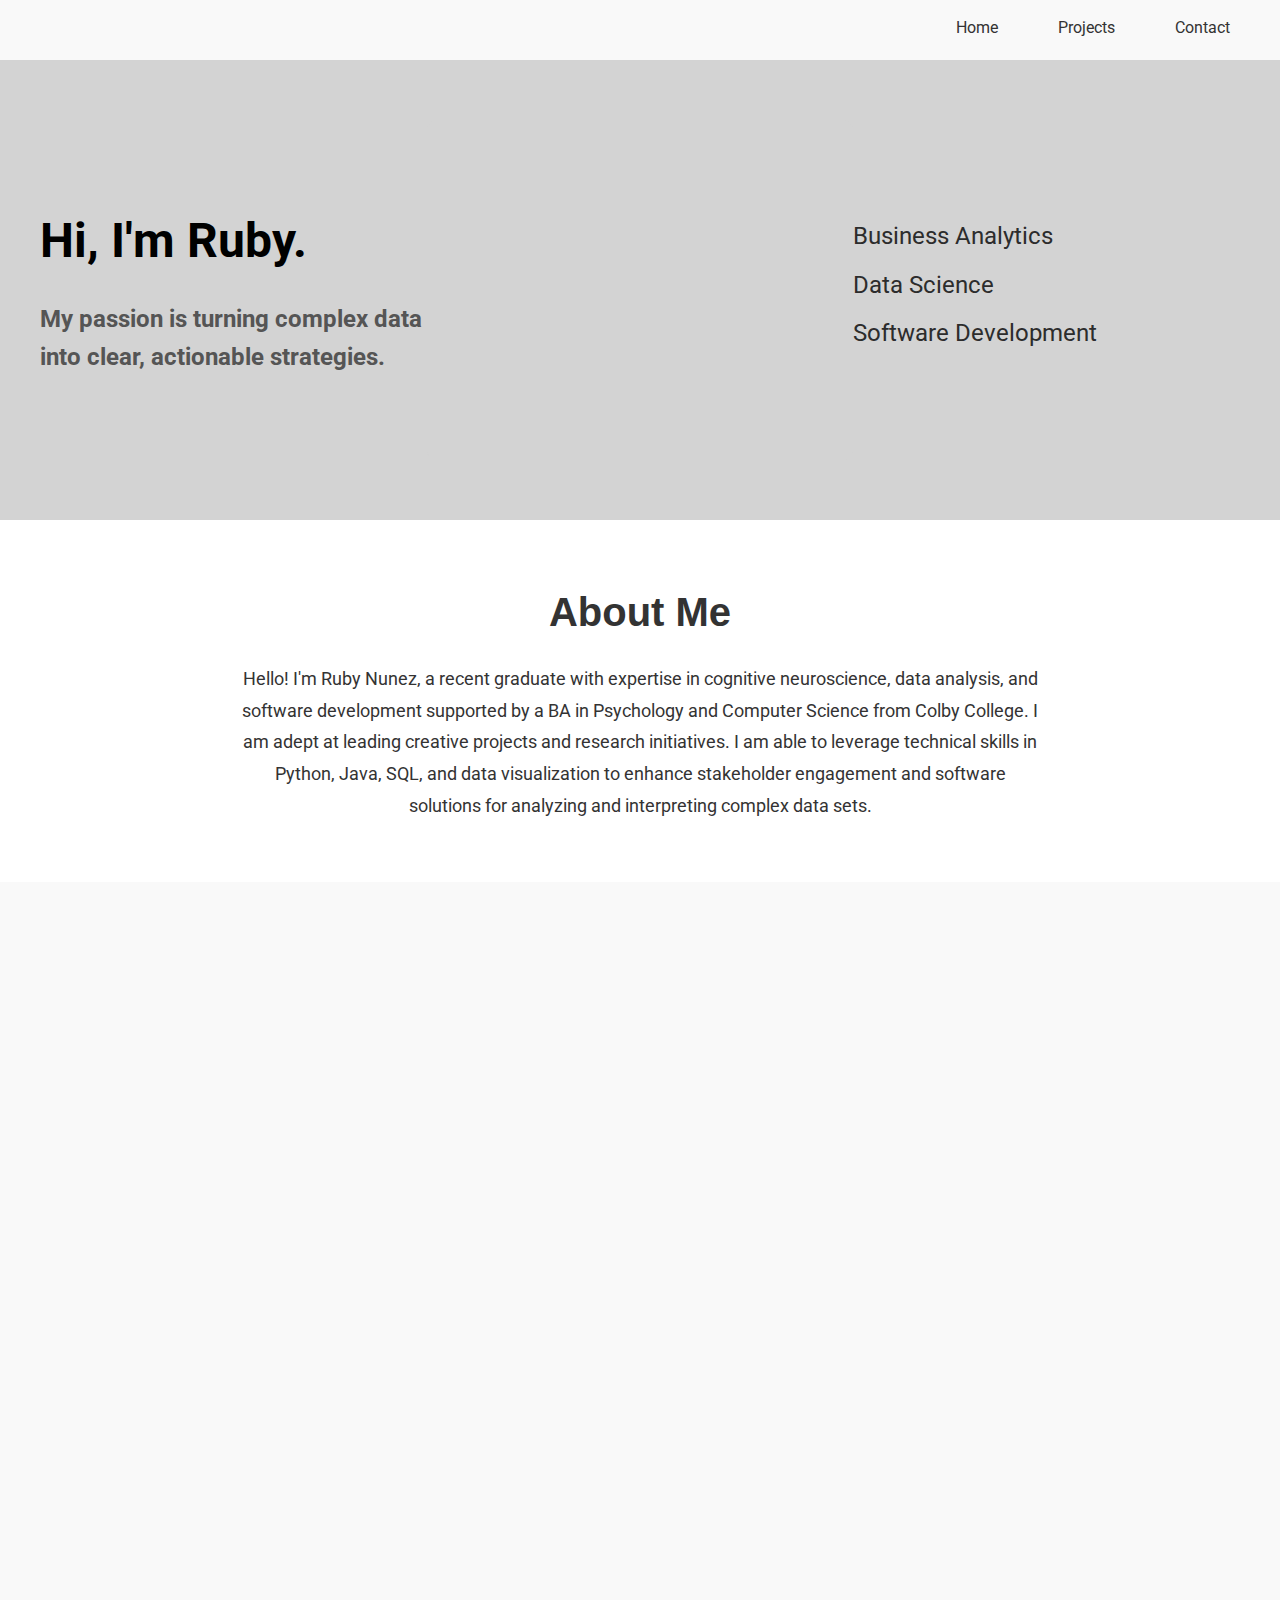
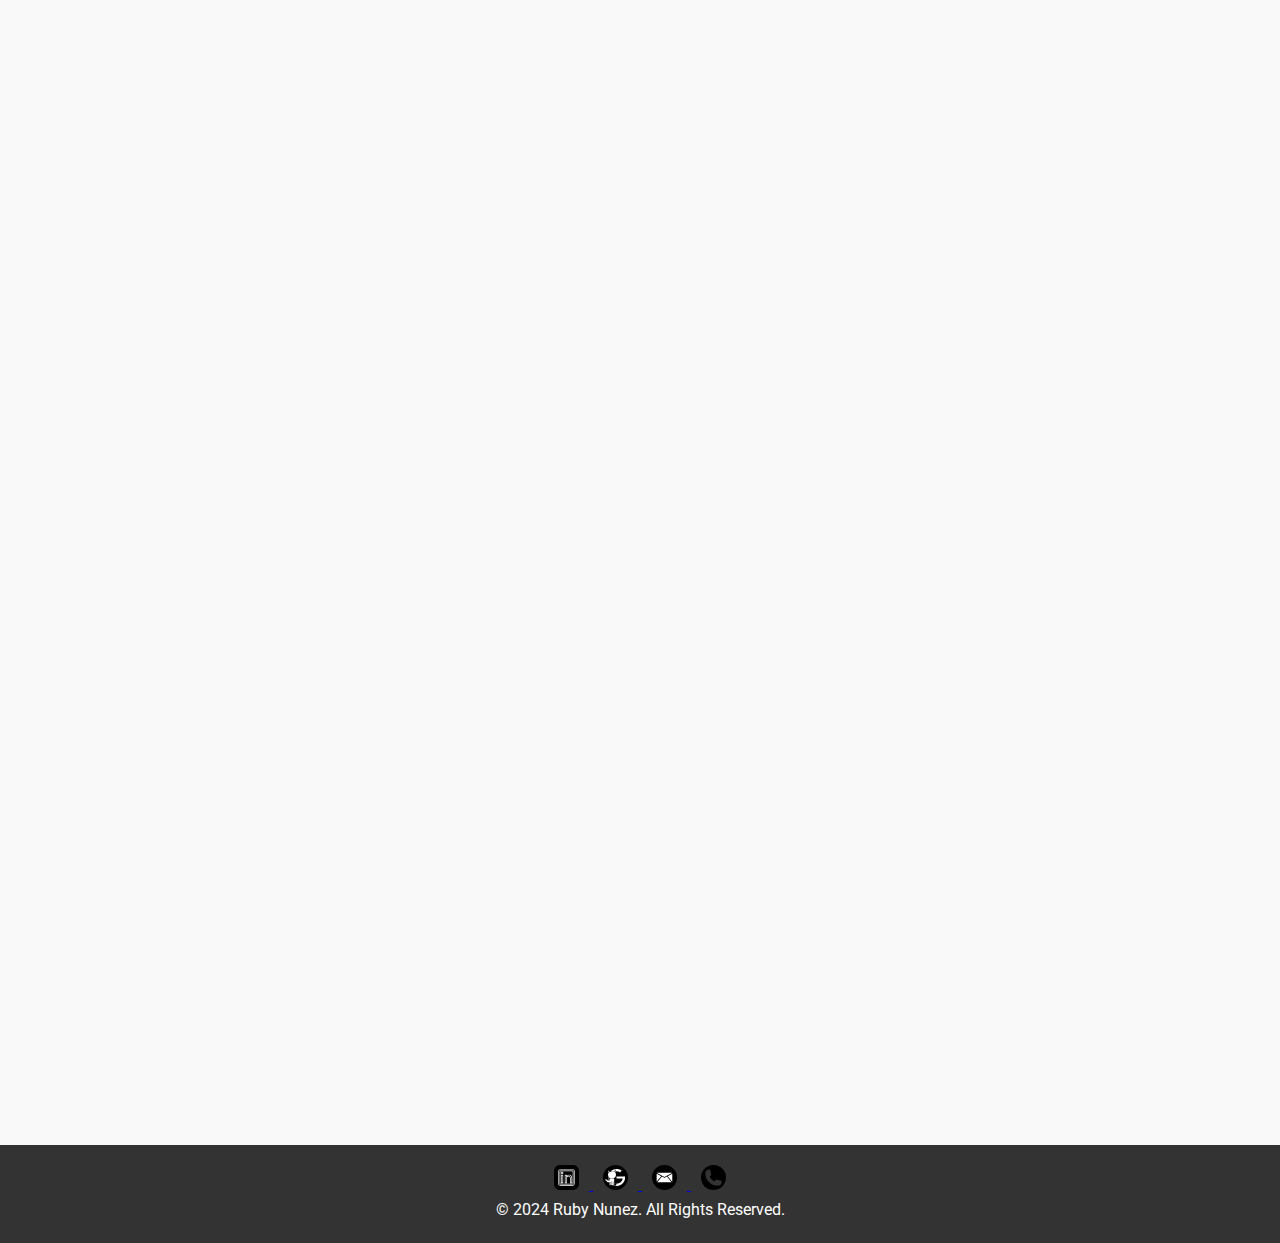
<file: index.html>
<!DOCTYPE html>
<html lang="en">
<head>
    <meta charset="UTF-8">
    <meta name="viewport" content="width=device-width, initial-scale=1.0">
    <title>Ruby Nunez | Portfolio</title>
    
    <!-- Preconnect to Google Fonts -->
    <link rel="preconnect" href="https://fonts.googleapis.com">
    <link rel="preconnect" href="https://fonts.gstatic.com" crossorigin>
    
    <!-- Google Fonts: Anton for headings and Roboto for paragraphs -->
    <link href="https://fonts.googleapis.com/css2?family=Archivo+Black&display=swap" rel="stylesheet">
    
    <!-- External CSS -->
    <link href="style.css" rel="stylesheet">
</head>
<body>


    <!-- Navbar -->
    <nav class="navbar">
        <ul>
            <li><a href="index.html">Home</a></li>
            <li><a href="navbar/projects.html">Projects</a></li>
            <li><a href="navbar/contact.html">Contact</a></li>
        </ul>
    </nav>

    <!-- Header Section -->
    <header id="home">
        <div class="header-container fade-in">
            <!-- Name Section -->
            <div class="header-name anton-regular">
                <h1>Hi, I'm Ruby.</h1>
                <h2>My passion is turning complex data into clear, actionable strategies.</h2>
            </div>
            
            <!-- Headshot Image -->
            <div class="header-image fade-in">
                <img src="images/headshot.png" alt="Ruby Nunez">
            </div>
            
            <!-- Phrases Section -->
            <div class="header-phrases anton-regular">
                <p class="phrase fade-in phrase-1">Business Analytics</p>
                <p class="phrase fade-in phrase-2">Data Science</p>
                <p class="phrase fade-in phrase-3">Software Development</p>
            </div>
        </div>
    </header>

    <!-- About Section -->
    <section id="about" class="fade-in">
        <h2>About Me</h2>
        <p>Hello! I'm Ruby Nunez, a recent graduate with expertise in cognitive neuroscience, data analysis, and software development supported by a BA in Psychology and Computer Science from Colby College. I am adept at leading creative projects and research initiatives. I am able to leverage technical skills in Python, Java, SQL, and data visualization to enhance stakeholder engagement and software solutions for analyzing and interpreting complex data sets.</p>
    </section>

    <!-- Projects Section -->
    <section id="projects" class="fade-in">
        <h2>Projects</h2>

        <!-- Project 1 -->
        <div class="project fade-in">
            <div class="project-content">
                <div class="project-image">
                    <img src="images/principal-component-analysis.png" alt="Data Projects Screenshot">
                </div>
                <div class="project-details">
                    <h3>Principal Component Analysis (PCA) with Covariance Matrix Approach</h3>
                    <p>A high-performance Python library that simplifies Principal Component Analysis through the covariance matrix approach. Designed for data analysts and data scientists, this tool enhances dimensionality reduction, boosts data visualization, and streamlines exploratory data analysis. With features like variance analysis, elbow plot generation, and data reconstruction.</p>
                    <a href="https://github.com/rubythedev/principal_component_analysis" target="_blank">View on GitHub</a>
                </div>
            </div>
        </div>

        <!-- Project 2 -->
        <div class="project fade-in">
            <div class="project-content">
                <div class="project-image">
                    <img src="images/k-means.png" alt="NYC Market Analysis Screenshot">
                </div>
                <div class="project-details">
                    <h3>Custom K-Means Clustering Algorithm for Data Analysis & Image Compression</h3>
                    <p>Developed a flexible, Python-based K-Means clustering implementation for unsupervised learning tasks, including data clustering and image compression. Utilized libraries like NumPy, Pandas, and Matplotlib for data manipulation and visualization. Demonstrated practical applications in reducing image complexity and optimizing clustering processes for real-world datasets.</p>
                    <a href="https://github.com/rubythedev/k-means" target="_blank">View on GitHub</a>
                </div>
            </div>
        </div>

        <!-- Project 3 -->
        <div class="project fade-in">
            <div class="project-content">
                <div class="project-image">
                    <img src="images/customer-segmentation-analysis.png" alt="NYC Market Analysis Screenshot">
                </div>
                <div class="project-details">
                    <h3>Zomato Customer Segmentation: Insights for Targeted Marketing</h3>
                    <p>Performed demographic and behavioral segmentation of Zomato's users by analyzing customer orders, spending habits, and cuisine preferences. Delivered actionable insights through Tableau visualizations, enabling targeted marketing strategies and enhancing user engagement.</p>
                    <a href="https://github.com/rubythedev/customer-segmentation-analysis" target="_blank">View on GitHub</a>
                </div>
            </div>
        </div>

        <!-- Project 4 -->
        <div class="project fade-in">
            <div class="project-content">
                <div class="project-image">
                    <img src="images/rbf-neural-network.png" alt="NYC Market Analysis Screenshot">
                </div>
                <div class="project-details">
                    <h3>Custom Radial Basis Function (RBF) Neural Network for Function Approximation & Pattern Recognition</h3>
                    <p>A specialized implementation of an RBF neural network utilizing Gaussian kernels and K-means clustering for efficient nonlinear data modeling. Ideal for regression, classification, and signal processing tasks, this project demonstrates how RBF networks can be applied to solve complex problems, including handwritten digit recognition with 80% accuracy on the MNIST dataset. With a focus on modularity and performance, this network showcases skills in Python, NumPy, machine learning, and data visualization.</p>
                    <a href="https://github.com/rubythedev/rbf-neural-network" target="_blank">View on GitHub</a>
                </div>
            </div>
        </div>

        <!-- Project 5 -->
        <div class="project fade-in">
            <div class="project-content">
                <div class="project-image">
                    <img src="images/data_projects.png" alt="Data Projects Screenshot">
                </div>
                <div class="project-details">
                    <h3>Data Projects</h3>
                    <p>A portfolio of diverse projects showcasing practical applications of business analytics using SQL, Google Sheets, Tableau, and Power BI. Each project highlights my ability to analyze data, create interactive dashboards, and present actionable insights, reflecting my expertise in transforming complex datasets into meaningful narratives.</p>
                    <a href="https://github.com/rubythedev/Data_Projects_TripleTen" target="_blank">View on GitHub</a>
                </div>
            </div>
        </div>

        <!-- Projects Section -->
        <section id="projects" class="projects-section">
            <!-- Project 4: View All Projects -->
            <div class="project fade-in view-all-projects">
                <div class="project-content">
                    <div class="project-details">
                        <h3>View All Projects</h3>
                        <p>Explore more projects showcasing my skills in business analytics, data science, and software development.</p>
                        <a href="navbar/projects.html" target="_blank" class="btn-view-all">View All Projects</a>
                    </div>
                </div>
            </div>
        </section>

        <!-- Add similar blocks for Projects 3, 4, and 5 -->
    </section>

    <!-- Contact Section -->
    <section id="contact" class="fade-in">
        <h2>Contact Me</h2>
        <p>
            <a href="mailto:rubyn0620@gmail.com">
                <img src="images/contact/Email.svg" alt="Email Logo" style="width: 20px; vertical-align: middle;">
                rubyn0620@gmail.com
            </a>
        </p>
        <p>
            <a href="tel:+13212959169">
                <img src="images/contact/Phone.svg" alt="Phone Logo" style="width: 20px; vertical-align: middle;">
                +1 (321) 295-9169
            </a>
        </p>
        <p>
            <a href="https://linkedin.com/in/ruby-nunez" target="_blank">
                <img src="images/contact/LinkedIn.svg" alt="LinkedIn Logo" style="width: 20px; vertical-align: middle;"> View my LinkedIn
            </a>
        </p>
        <p>
            <a href="https://github.com/rubythedev" target="_blank">
                <img src="images/contact/Github.svg" alt="GitHub Logo" style="width: 20px; vertical-align: middle;"> View my GitHub
            </a>
        </p>
    </section>

    <!-- Footer -->
    <footer>
        <div class="social-icons">
            <a href="https://linkedin.com/in/ruby-nunez" target="_blank">
                <img src="images/contact/LinkedIn.svg" alt="LinkedIn Logo" style="width: 25px; margin: 0 10px;">
            </a>
            <a href="https://github.com/rubythedev" target="_blank">
                <img src="images/contact/Github.svg" alt="GitHub Logo" style="width: 25px; margin: 0 10px;">
            </a>
            <a href="mailto:rubyn0620@gmail.com">
                <img src="images/contact/Email.svg" alt="Email Logo" style="width: 25px; margin: 0 10px;">
            </a>
            <a href="tel:+13212959169">
                <img src="images/contact/Phone.svg" alt="Phone Logo" style="width: 25px; margin: 0 10px;">
            </a>
        </div>
        <p>&copy; 2024 Ruby Nunez. All Rights Reserved.</p>
    </footer>

    <!-- JavaScript for Fade-in Animation -->
    <script src="script.js"></script>
</body>
</html>
</file>
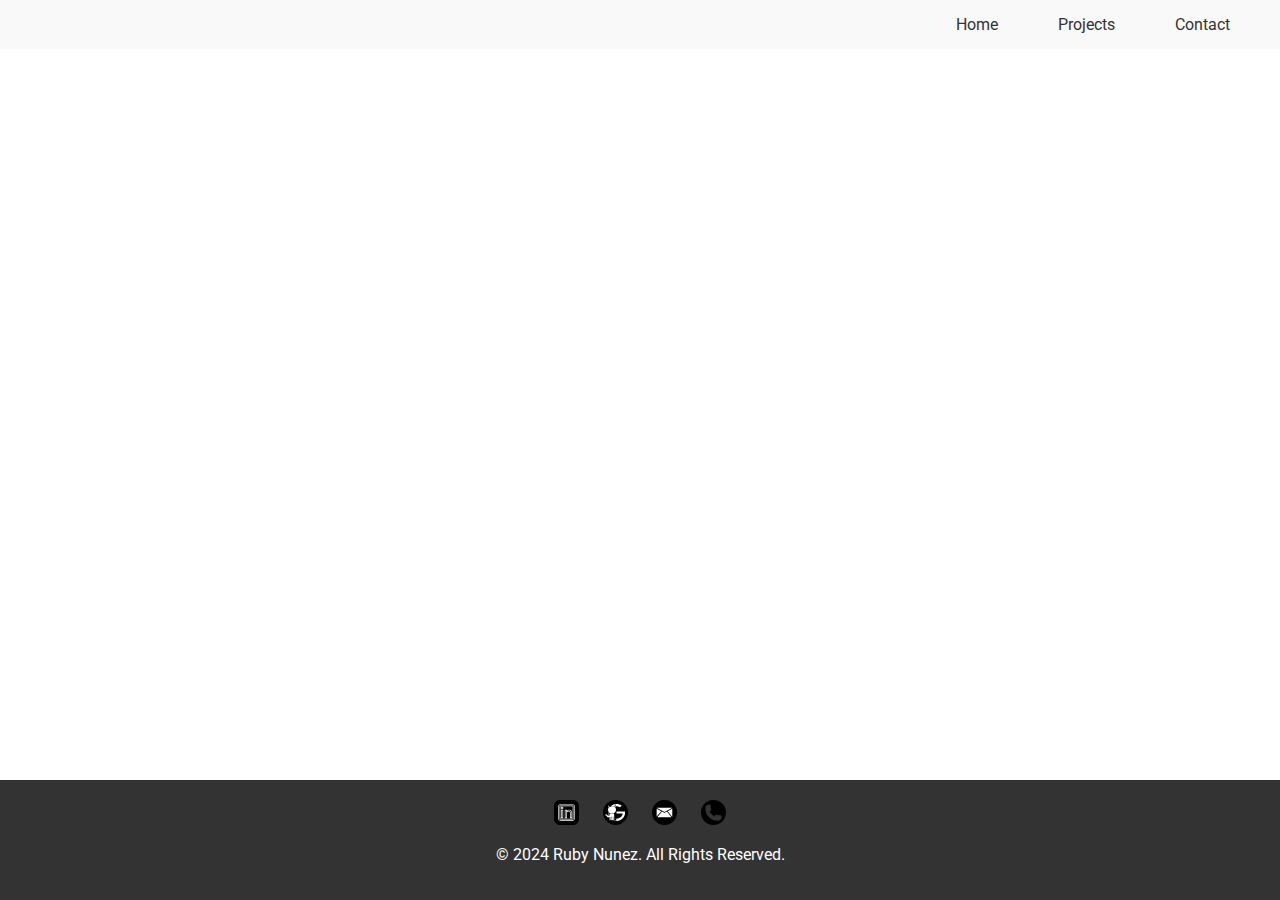
<file: navbar/contact.html>
<!DOCTYPE html>
<html lang="en">
<head>
    <meta charset="UTF-8">
    <meta name="viewport" content="width=device-width, initial-scale=1.0">
    <title>Contact - Ruby Nunez</title>
    
    <!-- External CSS -->
    <link href="contact-style.css" rel="stylesheet">
</head>
<body>
    <!-- Navbar -->
    <nav class="navbar">
        <ul>
            <li><a href="../index.html">Home</a></li>
            <li><a href="projects.html">Projects</a></li>
            <li><a href="contact.html">Contact</a></li>
        </ul>
    </nav>
    <section id="contact" class="fade-in">
        <h2 class="contact-header">Let's Connect</h2>
    
        <div class="contact-details">
            <!-- LinkedIn -->
            <div class="contact-item">
                <img class="contact-icon" src="images/contact/LinkedIn.svg" alt="LinkedIn Logo">
                <a href="https://linkedin.com/in/ruby-nunez" target="_blank">View my LinkedIn</a>
            </div>
    
            <!-- Phone -->
            <div class="contact-item">
                <img class="contact-icon" src="images/contact/Phone.svg" alt="Phone Logo">
                <a href="tel:+13212959169">+1 (321) 295-9169</a>
            </div>
    
            <!-- Email -->
            <div class="contact-item">
                <img class="contact-icon" src="images/contact/Email.svg" alt="Email Logo">
                <a href="mailto:rubyn0620@gmail.com">rubyn0620@gmail.com</a>
            </div>
    
            <!-- GitHub -->
            <div class="contact-item">
                <img class="contact-icon" src="images/contact/Github.svg" alt="GitHub Logo">
                <a href="https://github.com/rubythedev" target="_blank">View my GitHub</a>
            </div>
        </div>
    </section>
    

    <!-- Footer -->
    <footer>
        <div class="social-icons">
            <a href="https://linkedin.com/in/ruby-nunez" target="_blank">
                <img src="images/contact/LinkedIn.svg" alt="LinkedIn Logo" style="width: 25px; margin: 0 10px;">
            </a>
            <a href="https://github.com/rubythedev" target="_blank">
                <img src="images/contact/Github.svg" alt="GitHub Logo" style="width: 25px; margin: 0 10px;">
            </a>
            <a href="mailto:rubyn0620@gmail.com">
                <img src="images/contact/Email.svg" alt="Email Logo" style="width: 25px; margin: 0 10px;">
            </a>
            <a href="tel:+13212959169">
                <img src="images/contact/Phone.svg" alt="Phone Logo" style="width: 25px; margin: 0 10px;">
            </a>
        </div>
        <p>&copy; 2024 Ruby Nunez. All Rights Reserved.</p>
    </footer>
</file>
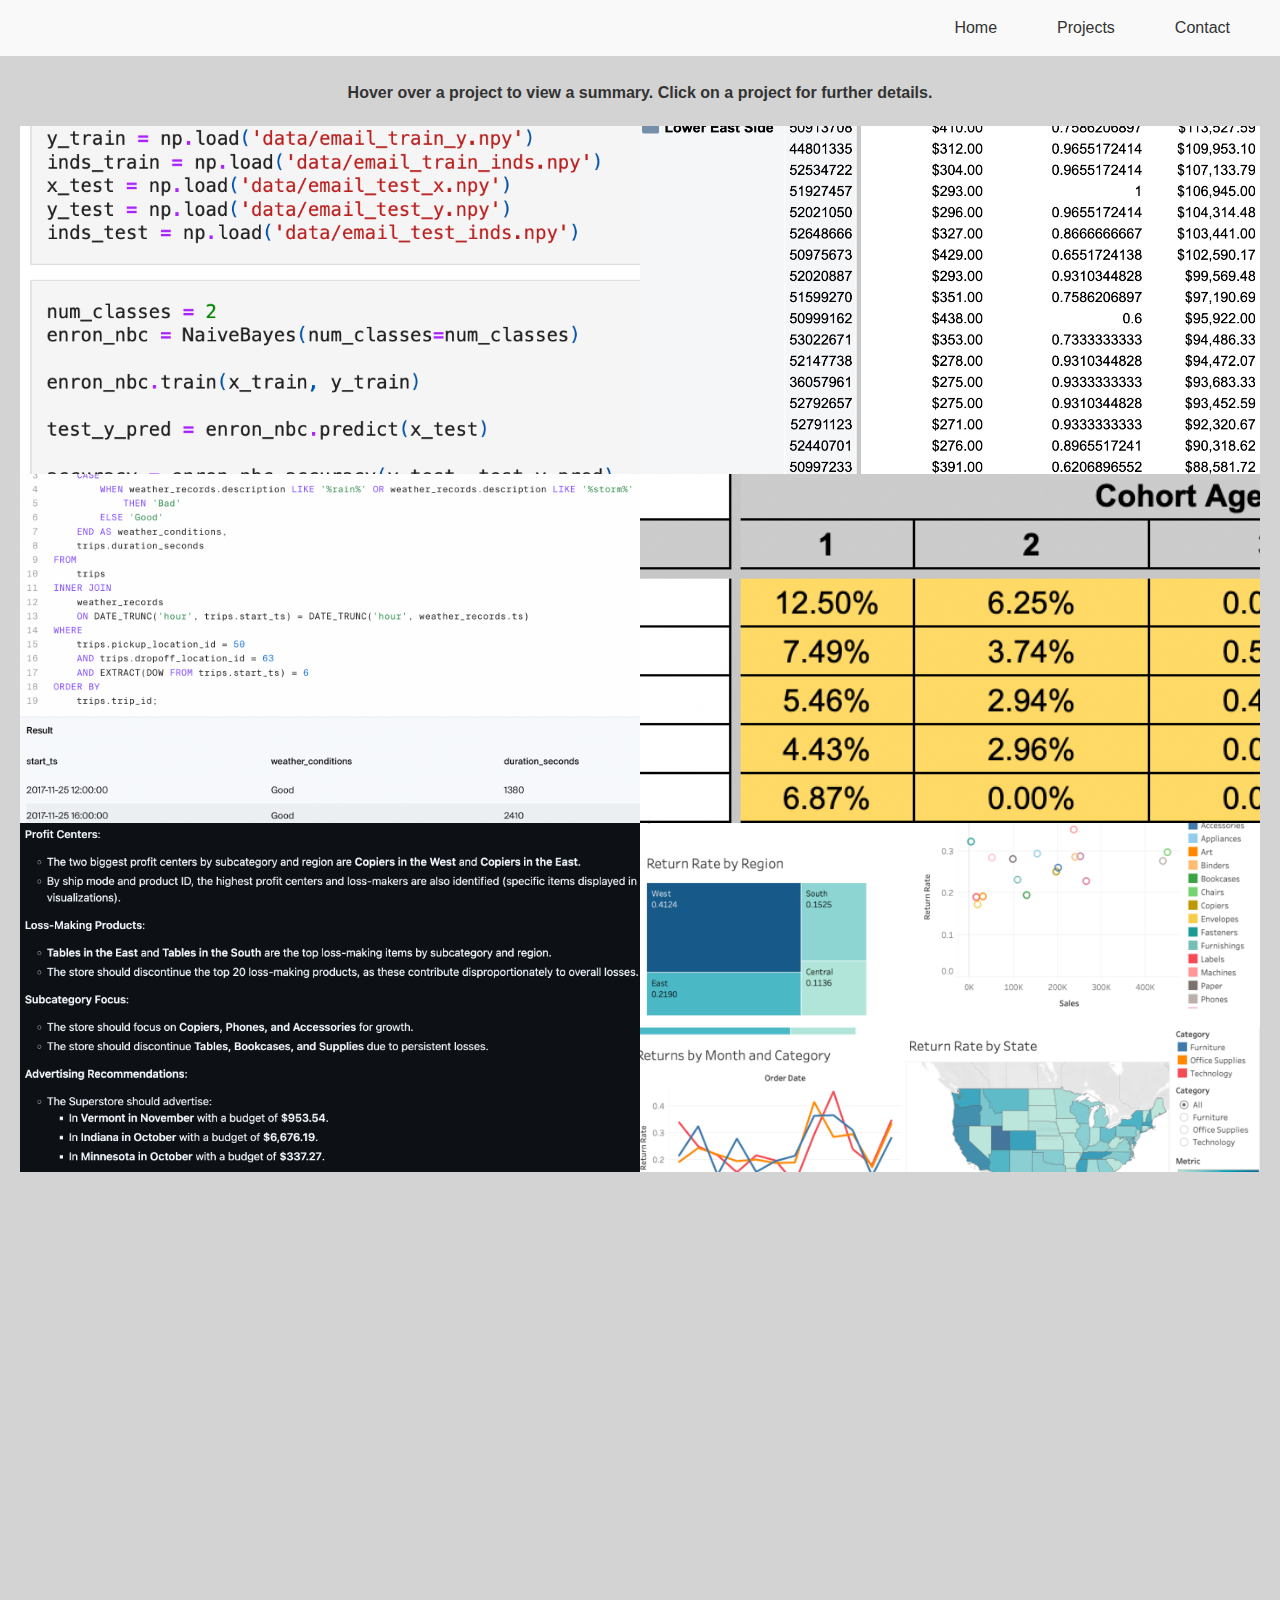
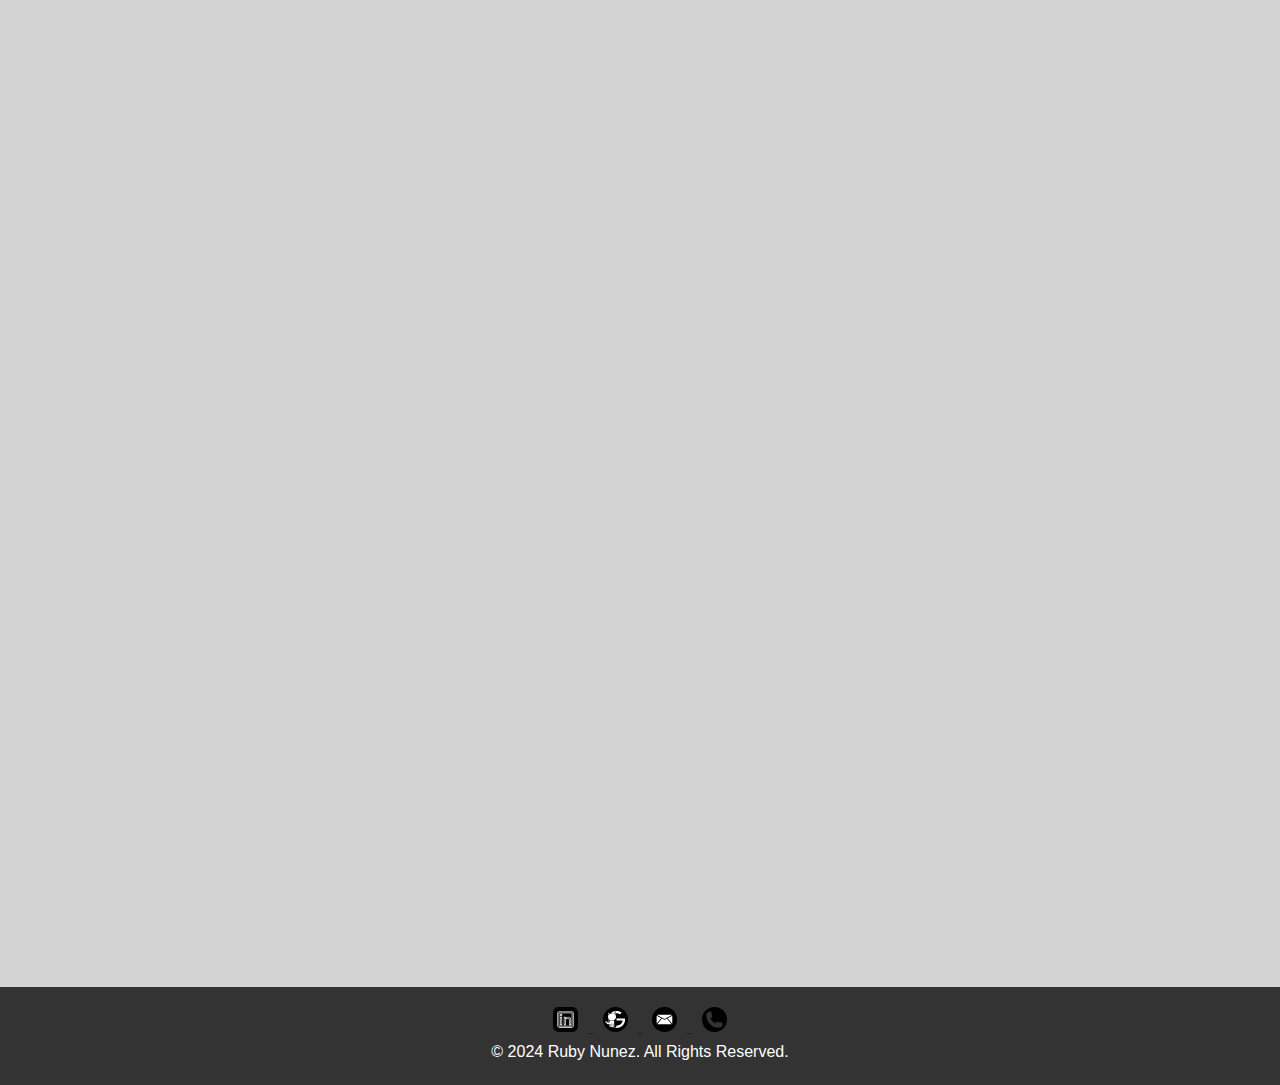
<file: navbar/projects.html>
<!DOCTYPE html>
<html lang="en">
<head>
    <meta charset="UTF-8">
    <meta name="viewport" content="width=device-width, initial-scale=1.0">
    <title>Projects</title>
    <link rel="stylesheet" href="projects-style.css">
    <script src="projects.js"></script>
</head>
<body>

    <!-- Navbar -->
    <nav class="navbar">
        <ul>
            <li><a href="../index.html">Home</a></li>
            <li><a href="projects.html">Projects</a></li>
            <li><a href="contact.html">Contact</a></li>
        </ul>
    </nav>


    <!-- Info Message -->
    <p style="text-align:center; font-size: 16px; margin-top: 20px; font-weight: bold;">Hover over a project to view a summary. Click on a project for further details.</p>


    <!-- Projects Section -->
    <div class="projects-container">
        <div class="project">
            <a href="https://github.com/rubythedev/email-spam-knn-naivebayes" target="_blank">
                <img src="images/projects/email-spam-knn-naivebayes.png" alt="Project 1">
                <div class="project-info">
                    <h3>Email Spam Classification with Custom Naive Bayes & k-NN Algorithms</h3>
                    <p>This project implements custom Naive Bayes and k-Nearest Neighbors classifiers from scratch to identify email spam, using core Python libraries (NumPy, Pandas). The Naive Bayes model incorporates class priors, likelihoods, and Laplace smoothing, while the k-NN classifier optimizes prediction accuracy through a custom distance metric. The project emphasizes hands-on understanding of machine learning fundamentals and is designed to process both text and numeric datasets. Ideal for showcasing proficiency in data pre-processing, model building, and evaluation techniques.</p>
                </div>
            </a>
        </div>
        <div class="project">
            <a href="https://github.com/rubythedev/nyc-airbnb-market-analysis" target="_blank">
                <img src="images/projects/nyc-airbnb-market-analysis.png" alt="Project 2">
                <div class="project-info">
                    <h3>NYC Airbnb Market Analysis</h3>
                    <p>Analyzed the NYC Airbnb market to uncover high-yield investment opportunities using advanced data cleaning, occupancy rate calculations, and revenue estimation techniques. Delivered actionable insights and a professional summary to guide strategic real estate investments, showcasing expertise in turning raw data into impactful decisions.</p>
                </div>
            </a>
        </div>
        <div class="project">
            <a href="https://github.com/rubythedev/ride-share-data-analysis" target="_blank">
                <img src="images/projects/ride-share-data-analysis.png" alt="Project 3">
                <div class="project-info">
                    <h3>Optimizing Ride-Sharing Strategies: Data-Driven Insights for Market Entry Success</h3>
                    <p>Conducted an in-depth analysis of Chicago's ride-sharing market for Zuber using SQL, uncovering passenger trends, neighborhood preferences, and the impact of weather on ride frequency and duration. Delivered actionable insights to inform strategic decisions, showcasing expertise in leveraging data to optimize service efficiency and customer satisfaction.</p>
                </div>
            </a>
        </div>
        <div class="project">
            <a href="https://github.com/rubythedev/e-commerce-user-activity-analysis" target="_blank">
                <img src="images/projects/e-commerce-user-activity-analysis.png" alt="Project 4">
                <div class="project-info">
                    <h3>Driving E-Commerce Success: Conversion Funnel and Retention Analysis</h3>
                    <p>This project dissects user activity on an e-commerce platform to optimize customer engagement and retention. By analyzing conversion funnels, performing cohort-based retention tracking, and calculating retention rates, it identifies key drop-off points and trends. The insights guide actionable strategies to enhance user experience, improve conversion rates, and foster long-term customer loyalty.</p>
                </div>
            </a>
        </div>
        <div class="project">
            <a href="https://github.com/rubythedev/superstore-profitability-analysis" target="_blank">
                <img src="images/projects/superstore-profitability-analysis.png" alt="Project 5">
                <div class="project-info">
                    <h3>Superstore Profitability Analysis: A Data-Driven Approach to Financial Stability</h3>
                    <p>Discover an in-depth analysis of Superstore's performance, designed to uncover key profit drivers and mitigate loss-making areas. This project highlights actionable insights, including profit centers, high-return advertising strategies, and loss-reduction techniques. By leveraging advanced data visualization and analysis, it provides recommendations to optimize operations, improve return on ad spend, and guide strategic decision-making for long-term profitability.</p>
                </div>
            </a>
        </div>
        <div class="project">
            <a href="https://github.com/rubythedev/superstore-return-analysis" target="_blank">
                <img src="images/projects/superstore-return-analysis.png" alt="Project 6">
                <div class="project-info">
                    <h3>Reducing Returns: Data-Driven Solutions for Superstore Profitability</h3>
                    <p>This project leverages Tableau to analyze Superstore's return trends across regions, product categories, and seasons. By identifying high-return drivers such as specific products and geographic hotspots, the analysis provides actionable recommendations to reduce returns, optimize sales strategies, and improve profitability.</p>
                </div>
            </a>
        </div>
        <div class="project">
            <a href="https://github.com/rubythedev/shopify-app-analysis" target="_blank">
                <img src="images/projects/shopify-app-analysis.png" alt="Project 7">
                <div class="project-info">
                    <h3>Shopify App Analysis: Insights into App Success and User Engagement</h3>
                    <p>Explore the key drivers of success for Shopify apps through an in-depth analysis of user reviews, ratings, and developer responsiveness. This project leverages Power BI to create dynamic visualizations, revealing trends in app performance, review dynamics, and the impact of developer engagement. With actionable insights, this analysis empowers app developers and stakeholders to make data-driven decisions that enhance user satisfaction and app profitability.</p>
                </div>
            </a>
        </div>
        <div class="project">
            <a href="https://github.com/rubythedev/customer-segmentation-analysis" target="_blank">
                <img src="images/projects/customer-segmentation-analysis.png" alt="Project 8">
                <div class="project-info">
                    <h3>Zomato Customer Segmentation: Insights for Targeted Marketing</h3>
                    <p>Performed demographic and behavioral segmentation of Zomato's users by analyzing customer orders, spending habits, and cuisine preferences. Delivered actionable insights through Tableau visualizations, enabling targeted marketing strategies and enhancing user engagement.</p>
                </div>
            </a>
        </div>
        <div class="project">
            <a href="https://github.com/rubythedev/student-performance" target="_blank">
                <img src="images/projects/student-performance.png" alt="Project 9">
                <div class="project-info">
                    <h3>Student Performance Analysis: Insights into Academic Success</h3>
                    <p>Analyzed factors influencing academic outcomes, including attendance, study habits, and socioeconomic conditions. Developed an interactive Tableau dashboard to explore correlations between resources, family income, and student performance, providing actionable insights to optimize educational strategies and support systems.</p>
                </div>
            </a>
        </div>
        <div class="project">
            <a href="https://github.com/rubythedev/data-analysis-and-visualization" target="_blank">
                <img src="images/projects/data-analysis-and-visualization.png" alt="Project 10">
                <div class="project-info">
                    <h3>Custom Data Analysis and Visualization: Unlocking Insights with Python</h3>
                    <p>Developed a robust framework for statistical analysis and data visualization using custom Python classes. The project handles data preprocessing, computes key metrics (mean, range, variance, etc.), and generates intuitive visualizations such as scatter plots and pair plots to uncover relationships and trends. Applicable across domains like finance, healthcare, and engineering, it empowers data-driven decision-making with efficient data handling and advanced statistical techniques.</p>
                </div>
            </a>
        </div>
        <div class="project">
            <a href="https://github.com/rubythedev/principal-component-analysis" target="_blank">
                <img src="images/projects/principal-component-analysis.png" alt="Project 11">
                <div class="project-info">
                    <h3>Principal Component Analysis (PCA) with Covariance Matrix Approach</h3>
                    <p>This repository contains a high-performance Python library, PCA_COV, designed for performing Principal Component Analysis (PCA) using the covariance matrix method. Ideal for data analysts and scientists, it simplifies dimensionality reduction, enhances data visualization, and supports exploratory data analysis. Key features include variance analysis, data normalization, elbow plot generation, and dimensionality reduction, all aimed at transforming complex datasets into actionable insights for machine learning and statistical modeling.</p>
                </div>
            </a>
        </div>
        <div class="project">
            <a href="https://github.com/rubythedev/rbf-neural-network" target="_blank">
                <img src="images/projects/rbf-neural-network.png" alt="Project 12">
                <div class="project-info">
                    <h3>Custom Radial Basis Function (RBF) Neural Network for Function Approximation & Pattern Recognition</h3>
                    <p>A specialized implementation of an RBF neural network utilizing Gaussian kernels and K-means clustering for efficient nonlinear data modeling. Ideal for regression, classification, and signal processing tasks, this project demonstrates how RBF networks can be applied to solve complex problems, including handwritten digit recognition with 80% accuracy on the MNIST dataset. With a focus on modularity and performance, this network showcases skills in Python, NumPy, machine learning, and data visualization.</p>
                </div>
            </a>
        </div>
        <div class="project">
            <a href="https://github.com/rubythedev/k-means" target="_blank">
                <img src="images/projects/k-means.png" alt="Project 13">
                <div class="project-info">
                    <h3>Custom K-Means Clustering Algorithm for Data Analysis & Image Compression</h3>
                    <p>Developed a flexible, Python-based K-Means clustering implementation for unsupervised learning tasks, including data clustering and image compression. Utilized libraries like NumPy, Pandas, and Matplotlib for data manipulation and visualization. Demonstrated practical applications in reducing image complexity and optimizing clustering processes for real-world datasets.</p>
                </div>
            </a>
        </div>
        <div class="project">
            <a href="https://github.com/rubythedev/music-streaming-data-analysis" target="_blank">
                <img src="images/projects/music-streaming-data-analysis.png" alt="Project 14">
                <div class="project-info">
                    <h3>Music Streaming Data Analysis</h3>
                    <p>This project analyzes Fresh Beats, an innovative music streaming platform focused on promoting emerging artists and delivering engaging user experiences. Through comprehensive data analysis, it uncovers insights into user behavior, genre popularity, and subscription trends. Key recommendations include strategies for enhancing user retention, boosting artist visibility, and optimizing marketing efforts to drive revenue growth.</p>
                </div>
            </a>
        </div>
    </div>
</div>
</body>

    <!-- Footer -->
    <footer>
        <div class="social-icons">
            <a href="https://linkedin.com/in/ruby-nunez" target="_blank">
                <img src="images/contact/LinkedIn.svg" alt="LinkedIn Logo" style="width: 25px; margin: 0 10px;">
            </a>
            <a href="https://github.com/rubythedev" target="_blank">
                <img src="images/contact/Github.svg" alt="GitHub Logo" style="width: 25px; margin: 0 10px;">
            </a>
            <a href="mailto:rubyn0620@gmail.com">
                <img src="images/contact/Email.svg" alt="Email Logo" style="width: 25px; margin: 0 10px;">
            </a>
            <a href="tel:+13212959169">
                <img src="images/contact/Phone.svg" alt="Phone Logo" style="width: 25px; margin: 0 10px;">
            </a>
        </div>
        <p>&copy; 2024 Ruby Nunez. All Rights Reserved.</p>
    </footer>

</html>
</file>
<file: style.css>
/* Importing Google Fonts */
@import url('https://fonts.googleapis.com/css2?family=Archivo+Black&family=Roboto:wght@300;400;700&display=swap');

/* Global Styles */
* {
    margin: 0;
    padding: 0;
    box-sizing: border-box;
}

body {
    font-family: 'Roboto', sans-serif; /* Set Roboto as the default font for body */
    line-height: 1.6;
    color: #333;
    background-color: #f9f9f9;
    overflow-x: hidden;
}

/* Navbar Styles */
.navbar {
    position: fixed;
    top: 0;
    right: 0;
    left: 0; /* Extend across the entire top */
    z-index: 1000;
    background-color: #f9f9f9; /* Off white background */
    padding: 15px 0;
}

.navbar ul {
    list-style: none;
    display: flex;
    justify-content: flex-end; /* Align items to the right */
    margin: 0;
    padding: 0 20px;
}

.navbar ul li {
    margin: 0 15px;
}

.navbar ul li a {
    text-decoration: none;
    font-family: 'Roboto', sans-serif;
    font-size: 1rem;
    color: #333; /* Default dark text */
    padding: 10px 15px; /* Add padding for clickable area */
    border-radius: 5px; /* Rounded corners */
    transition: all 0.3s ease; /* Smooth hover transition */
}

.navbar ul li a:hover {
    background-color: #333; /* Darker background on hover */
    color: #fff; /* Light text on hover */
}

/* Add spacing for body to prevent content overlap with navbar */
body {
    padding-top: 60px;
}

/* Responsive Navbar */
@media (max-width: 768px) {
    .navbar ul {
        flex-direction: column;
        align-items: flex-end;
    }

    .navbar ul li {
        margin: 5px 0;
    }
}

/* Archivo Font Class for Headings */
.archivo-black-regular {
    font-family: "Archivo Black", sans-serif;
    font-weight: 400;
    font-style: normal;
  }

/* Smooth Scrolling */
html {
    scroll-behavior: smooth;
}

/* Header Styles */
header {
    background-color: #d3d3d3; /* Light gray background */
    padding: 60px 20px;
    display: flex;
    align-items: center;
    justify-content: center;
}

.header-container {
    display: flex;
    align-items: center;
    justify-content: space-between;
    max-width: 1200px;
    width: 100%;
    flex-wrap: wrap;
    position: relative;
}

/* Name Section */
.header-name {
    flex: 1;
    min-width: 250px;
}

.header-name h1 {
    font-size: 3rem;
    color: #000;
    margin-bottom: 20px;
}

.header-name h2 {
    font-size: 1.5rem;
    color: #555;
}

/* Headshot Image */
.header-image {
    flex: 1;
    display: flex;
    justify-content: center;
    align-items: center;
    min-width: 250px;
    background-color: #d3d3d3; /* Light gray background */
    padding: 20px;
    border-radius: 10px;
}

.header-image img {
    width: 300px; /* Increased size */
    height: 300px; /* Increased size */
    border-radius: 50%;
    object-fit: cover;
    box-shadow: 0 4px 8px rgba(0,0,0,0.1);
    opacity: 0; /* Initially hidden for fade-in */
    animation: fadeIn 2s forwards;
}

/* Phrases Section */
.header-phrases {
    flex: 1;
    min-width: 250px;
    display: flex;
    flex-direction: column;
    align-items: flex-start;
}

.header-phrases .phrase {
    font-size: 1.5rem;
    color: #2c2c2c;
    opacity: 0; /* Initially hidden for fade-in */
    margin-bottom: 10px;
}

.phrase-1 {
    animation: fadeInPhrase 1s forwards;
    animation-delay: 1s;
}

.phrase-2 {
    animation: fadeInPhrase 1s forwards;
    animation-delay: 2s;
}

.phrase-3 {
    animation: fadeInPhrase 1s forwards;
    animation-delay: 3s;
}

/* About Section */
#about {
    background-color: #fff;
    padding: 60px 20px;
    text-align: center;
}

#about h2 {
    font-size: 2.5rem;
    margin-bottom: 20px;
    font-family: 'Anton', sans-serif; /* Use Anton for section headings */
}

#about p {
    max-width: 800px;
    margin: 0 auto;
    font-size: 1.1rem;
    line-height: 1.8;
    font-weight: 400; /* Regular weight for paragraphs */
    color: #333;
}

/* Projects Section */
#projects {
    padding: 60px 20px;
    background-color: #f4f4f4;
}

#projects h2 {
    text-align: center;
    font-size: 2.5rem;
    margin-bottom: 40px;
    font-family: 'Anton', sans-serif; /* Use Anton for section headings */
}

.project {
    margin-bottom: 40px;
}

.project-content {
    display: flex;
    align-items: center;
    justify-content: space-between;
    max-width: 1000px;
    margin: 0 auto;
    flex-wrap: wrap;
}

.project-image, .project-details {
    flex: 1 1 45%;
    margin: 10px;
}

/* Ensure all project images are same size */
.project-image {
    width: 100%;
    max-width: 450px;
    height: 300px; /* Fixed height for uniformity */
    overflow: hidden;
    border-radius: 10px;
}

.project-image img {
    width: 100%;
    height: 100%;
    object-fit: cover; /* Ensures the image covers the container, cropping if necessary */
}

/* Project Details */
.project-details h3 {
    font-size: 1.8rem;
    margin-bottom: 10px;
    font-family: 'Anton', sans-serif; /* Use Anton for project titles */
}

.project-details p {
    font-size: 1rem;
    margin-bottom: 15px;
    font-weight: 400; /* Regular weight for paragraphs */
    color: #333;
}

.project-details a {
    text-decoration: none;
    color: #fff;
    background-color: #333;
    padding: 10px 20px;
    border-radius: 5px;
    transition: background-color 0.3s ease;
}

.project-details a:hover {
    background-color: #555;
}

/* Projects Section Styling */
.projects-section {
    display: flex;
    justify-content: center;
    align-items: center;
    min-height: 100vh; /* Full viewport height */
    padding: 20px;
    background-color: #f9f9f9;
    text-align: center;
}

/* View All Projects Styling */
.view-all-projects .project-content {
    max-width: 600px;
    padding: 20px;
    border-radius: 8px;
    box-shadow: 0 4px 6px rgba(0, 0, 0, 0.1);
}

/* Button Styling */
.btn-view-all {
    display: inline-block;
    margin-top: 20px;
    padding: 10px 20px;
    font-size: 16px;
    color: #fff;
    background-color: #007bff;
    text-decoration: none;
    border-radius: 5px;
    transition: background-color 0.3s ease;
}

.btn-view-all:hover {
    background-color: #0056b3;
}

/* Contact Section */
#contact {
    padding: 60px 20px;
    text-align: center;
    background-color: #fff;
}

#contact h2 {
    font-size: 2.5rem;
    margin-bottom: 20px;
    font-family: 'Anton', sans-serif; /* Use Anton for section headings */
}

#contact p {
    font-size: 1.1rem;
    margin: 10px 0;
    font-weight: 400; /* Regular weight for paragraphs */
    color: #333;
}

#contact a {
    color: #333;
    text-decoration: none;
    transition: color 0.3s ease;
}

#contact a:hover {
    color: #555;
}

/* Footer Styles */
footer {
    background-color: #333;
    color: white;
    text-align: center;
    padding: 20px 0;
    position: relative;
    bottom: 0;
    width: 100%;
}

/* Fade-in Animations */
@keyframes fadeIn {
    to {
        opacity: 1;
    }
}

@keyframes fadeInPhrase {
    to {
        opacity: 1;
    }
}

.fade-in {
    opacity: 0;
    transform: translateY(20px);
    transition: opacity 1s ease-out, transform 1s ease-out;
}

.fade-in.visible {
    opacity: 1;
    transform: translateY(0);
}

/* Responsive Design */
@media (max-width: 1200px) {
    .header-container {
        flex-direction: column;
    }

    .header-phrases {
        align-items: center;
    }

    .header-name, .header-image, .header-phrases {
        text-align: center;
    }

    .header-phrases .phrase {
        align-items: center;
    }

    .project-content {
        flex-direction: column;
    }

    .project-image, .project-details {
        flex: 1 1 100%;
    }

    /* Adjust project image height for medium screens */
    .project-image {
        height: 250px;
    }
}

@media (max-width: 768px) {
    header {
        padding: 40px 10px;
    }

    .header-name h1 {
        font-size: 2.5rem;
    }

    .header-image img {
        width: 200px;
        height: 200px;
    }

    .phrase {
        font-size: 1.2rem;
    }

    #projects h2, #about h2, #contact h2 {
        font-size: 2rem;
    }

    .project-details a {
        padding: 8px 16px;
    }

    /* Further adjust project image height for small screens */
    .project-image {
        height: 200px;
    }
}
</file>
<file: navbar/contact-style.css>
/* Import Google Fonts */
@import url('https://fonts.googleapis.com/css2?family=Archivo+Black&family=Roboto:wght@300;400;700&display=swap');

/* Global Styles */
body {
    font-family: 'Roboto', sans-serif;
    margin: 0;
    padding: 0;
    min-height: 100vh;
    display: flex;
    flex-direction: column;
}

/* Navbar Styles */
.navbar {
    position: fixed;
    top: 0;
    right: 0;
    left: 0; /* Extend across the entire top */
    z-index: 1000;
    background-color: #f9f9f9; /* Off white background */
    padding: 15px 0;
}

.navbar ul {
    list-style: none;
    display: flex;
    justify-content: flex-end; /* Align items to the right */
    margin: 0;
    padding: 0 20px;
}

.navbar ul li {
    margin: 0 15px;
}

.navbar ul li a {
    text-decoration: none;
    font-family: 'Roboto', sans-serif;
    font-size: 1rem;
    color: #333; /* Default dark text */
    padding: 10px 15px; /* Add padding for clickable area */
    border-radius: 5px; /* Rounded corners */
    transition: all 0.3s ease; /* Smooth hover transition */
}

.navbar ul li a:hover {
    background-color: #333; /* Darker background on hover */
    color: #fff; /* Light text on hover */
}

/* Header Section */
.header-container {
    display: flex;
    justify-content: space-between;
    padding: 50px;
    align-items: center;
    background-color: #fff;
}

.header-name h1 {
    font-size: 40px;
}

.header-name h2 {
    font-size: 20px;
    color: #555;
}

.header-image img {
    width: 150px;
    border-radius: 50%;
}

/* Fade-in Animation */
.fade-in {
    opacity: 0;
    animation: fadeIn 2s forwards;
}

@keyframes fadeIn {
    from {
        opacity: 0;
    }
    to {
        opacity: 1;
    }
}

/* Footer Section */
footer {
    background-color: #2c3e50;
    color: #fff;
    text-align: center;
    padding: 20px;
}

footer a {
    color: #fff;
    text-decoration: none;
}

footer a:hover {
    color: #1abc9c;
}

/* Contact Section */
#contact {
    flex-grow: 1; /* Pushes footer to the bottom */
    display: flex;
    flex-direction: column;
    align-items: center;
    justify-content: center;
    padding: 40px;
    gap: 40px; /* Space between each contact item */
}

.contact-header {
    font-size: 32px;
    font-weight: bold;
    margin-bottom: 20px;
    text-align: center;
}

/* Contact Details */
.contact-details {
    display: flex;
    flex-direction: column;
    gap: 50px; /* Space between each contact item */
    width: 100%;
    max-width: 400px; /* Limit width for readability */
    align-items: center; /* Center all items */
}

/* Individual Contact Item */
.contact-item {
    display: flex;
    flex-direction: column;
    align-items: center;
    gap: 10px; /* Space between icon and text */
}

/* Contact Icon */
.contact-icon {
    width: 50px;
    height: 50px;
}

/* Contact Links */
.contact-item a {
    text-decoration: none;
    font-size: 16px;
    color: #2a2a2a;
    transition: color 0.3s ease;
}

.contact-item a:hover {
    color: #005580;
}

/* Footer Styles */
footer {
    background-color: #333;
    color: white;
    text-align: center;
    padding: 20px 0;
    position: relative;
    bottom: 0;
    width: 100%;
}
</file>
<file: navbar/projects-style.css>
/* General Reset */
body, h3, p, ul, li, a {
    margin: 0;
    padding: 0;
    box-sizing: border-box;
}

/* Import Google Fonts */
@import url('https://fonts.googleapis.com/css2?family=Archivo+Black&family=Roboto:wght@300;400;700&display=swap');

/* Global Styles */
body {
    font-family: 'Roboto', sans-serif; /* Default font */
    background-color: #d3d3d3;
    color: #333;
    line-height: 1.6;
    padding-top: 60px; /* Space for fixed navbar */
}

/* Navbar Styles */
.navbar {
    position: fixed;
    top: 0;
    right: 0;
    left: 0; /* Extend across the entire top */
    z-index: 1000;
    background-color: #f9f9f9; /* Off white background */
    padding: 15px 0;
}

.navbar ul {
    list-style: none;
    display: flex;
    justify-content: flex-end; /* Align items to the right */
    margin: 0;
    padding: 0 20px;
}

.navbar ul li {
    margin: 0 15px;
}

.navbar ul li a {
    text-decoration: none;
    font-family: 'Roboto', sans-serif;
    font-size: 1rem;
    color: #333; /* Default dark text */
    padding: 10px 15px; /* Add padding for clickable area */
    border-radius: 5px; /* Rounded corners */
    transition: all 0.3s ease; /* Smooth hover transition */
}

.navbar ul li a:hover {
    background-color: #333; /* Darker background on hover */
    color: #fff; /* Light text on hover */
}

/* Projects Section */
.projects-container {
    display: grid;
    grid-template-columns: repeat(auto-fit, minmax(500px, 1fr));
    gap: 0; /* Remove spacing between grid items */
    padding: 20px;
    max-width: 1800px;
    margin: 0 auto;
}

/* Initial state for fade-in effect */
.project {
    opacity: 0;
    transform: translateY(30px); /* Start slightly lower */
    transition: opacity 0.6s ease, transform 0.6s ease; /* Smooth transition */
}

/* Fade-in effect when visible */
.project.visible {
    opacity: 1;
    transform: translateY(0); /* Reset to normal position */
}

.project img {
    width: 100%;
    aspect-ratio: 16 / 9; /* Set a rectangle aspect ratio */
    object-fit: cover; /* Ensure the image scales to fit the rectangle */
    display: block;
    transition: transform 0.3s ease; /* Smooth hover transition */
}

/* Optional: Add hover effects for images */
.project:hover img {
    transform: scale(1.01); /* Slight zoom effect on hover */
}


.project-info {
    position: absolute;
    top: 0;
    left: 0;
    right: 0;
    bottom: 0;
    background-color: rgba(52, 51, 51, 0.747);
    color: #ffffff;
    opacity: 0;
    display: flex;
    flex-direction: column;
    justify-content: center;
    align-items: center;
    text-align: center;
    padding: 20px;
    transition: opacity 0.3s ease;
}

.project:hover .project-info {
    opacity: 1;
}

.project-info h3 {
    font-size: 1.8rem;
    font-family: 'Archivo Black', sans-serif;
    margin-bottom: 10px;
}

.project-info p {
    font-size: 1rem;
    line-height: 1.4;
    font-family: 'Roboto', sans-serif;
}


/* Footer Styles */
footer {
    background-color: #333;
    color: white;
    text-align: center;
    padding: 20px 0;
    position: relative;
    bottom: 0;
    width: 100%;
}
</file>
